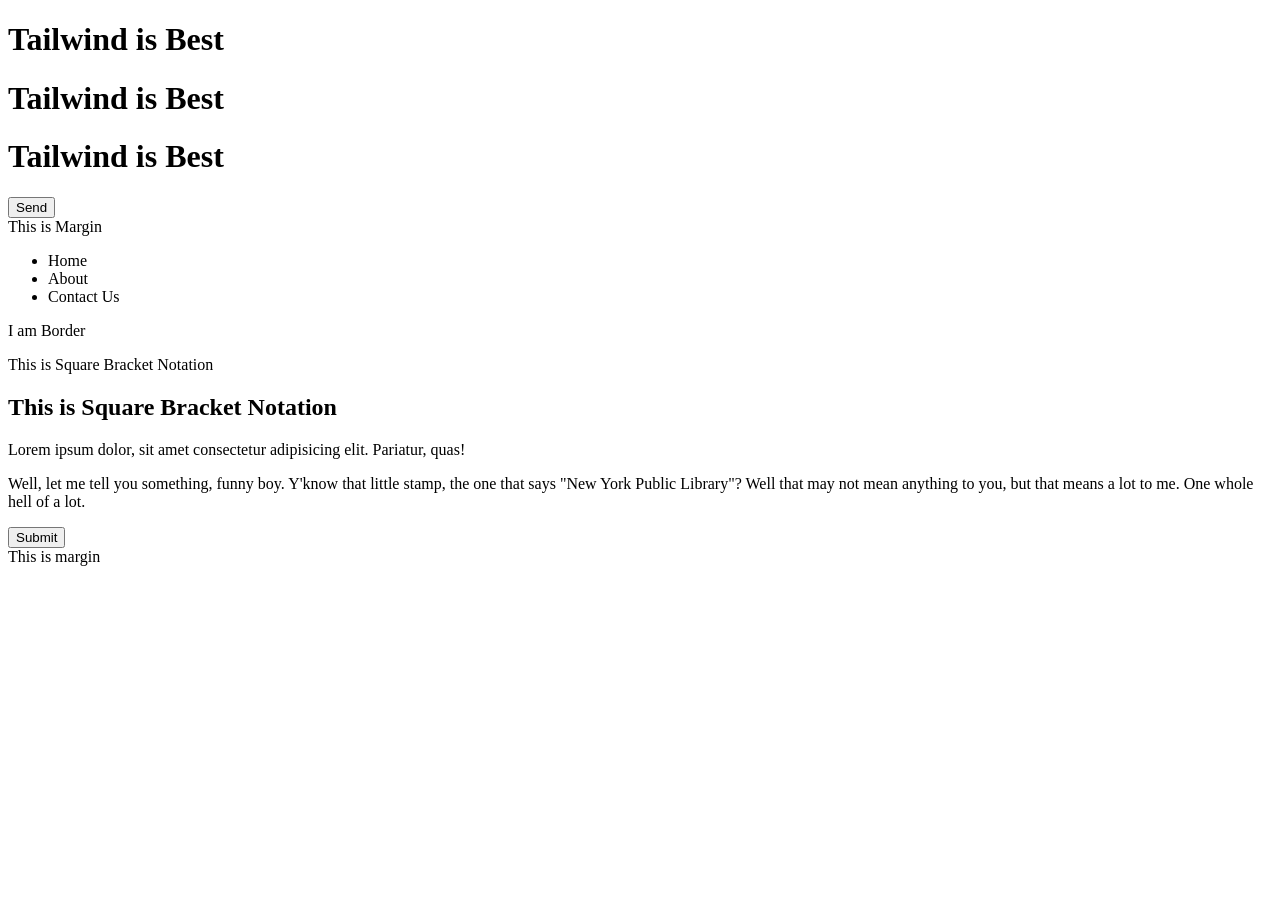
<file: Dev/Tailwind CSS/index.html>
<!DOCTYPE html>
<html lang="en">
  <head>
    <meta charset="UTF-8" />
    <meta http-equiv="X-UA-Compatible" content="IE=edge" />
    <meta name="viewport" content="width=device-width, initial-scale=1.0" />
    <link rel="stylesheet" href="input.css" />
    <title>Tailwind CSS</title>
  </head>
  <body class="bg-slate-900">
    <div class="font">
      <h1 class="font-extrabold text-6xl">Tailwind is Best</h1>
      <h1 class="font-serif text-9xl tracking-tighter">Tailwind is Best</h1>
      <h1 class="font-normal text-3xl hover:font-bold tracking-wider">
        Tailwind is Best
      </h1>
    </div>
    <button type="submit" class="btn"> Send </button>
    <div class="box-model">
      <div class="mb-8">This is Margin</div>
      <nav>
        <ul class="flex space-x-2 mx-2">
          <li>Home</li>
          <li>About</li>
          <li>Contact Us</li>
        </ul>
      </nav>
      <div class="w-56 mx-8 px-8 text-yellow-100 rounded-tl-lg bg-slate-400">
        I am Border
      </div>
    </div>
    <div class="square-bracket-notation">
      <p class="mx-[100px]">This is Square Bracket Notation</p>
      <h2 class="mx-[10rem] h-[34px] w-[14em] bg-[red]">
        This is Square Bracket Notation
      </h2>
    </div>
    <div class="responsive-design">
      <p class="first-letter:text-7xl mx-0 bg-yellow-900 sm:bg-red-50 md:bg-green-200 lg:bg-blue-500 xl:bg-red-500">
        Lorem ipsum dolor, sit amet consectetur adipisicing elit. Pariatur,
        quas!
      </p>
      <p
        class="hidden first-line:uppercase first-line:tracking-widest first-letter:text-7xl first-letter:font-bold first-letter:text-white first-letter:mr-3 first-letter:float-left"
      >
        Well, let me tell you something, funny boy. Y'know that little stamp,
        the one that says "New York Public Library"? Well that may not mean
        anything to you, but that means a lot to me. One whole hell of a lot.
      </p>
    </div>
    <div class="hover-focus">
        <button class="btn"> Submit </button>
    </div>
    <div class="mx-100"> This is margin </div>
  </body>
</html>
</file>
<file: Dev/Tailwind CSS/input.css>
@tailwind base;
@tailwind components;
@tailwind utilities;
/* Puts .btn after components */
@layer components{
    .btn {
       @apply px-4 rounded-lg py-2 text-sm bg-red-500 sm:hover:font-extrabold lg:hover:font-mono
       active:bg-purple-400 hover:bg-yellow-500 focus:bg-black focus-within:bg-yellow-700
   }
}
</file>
